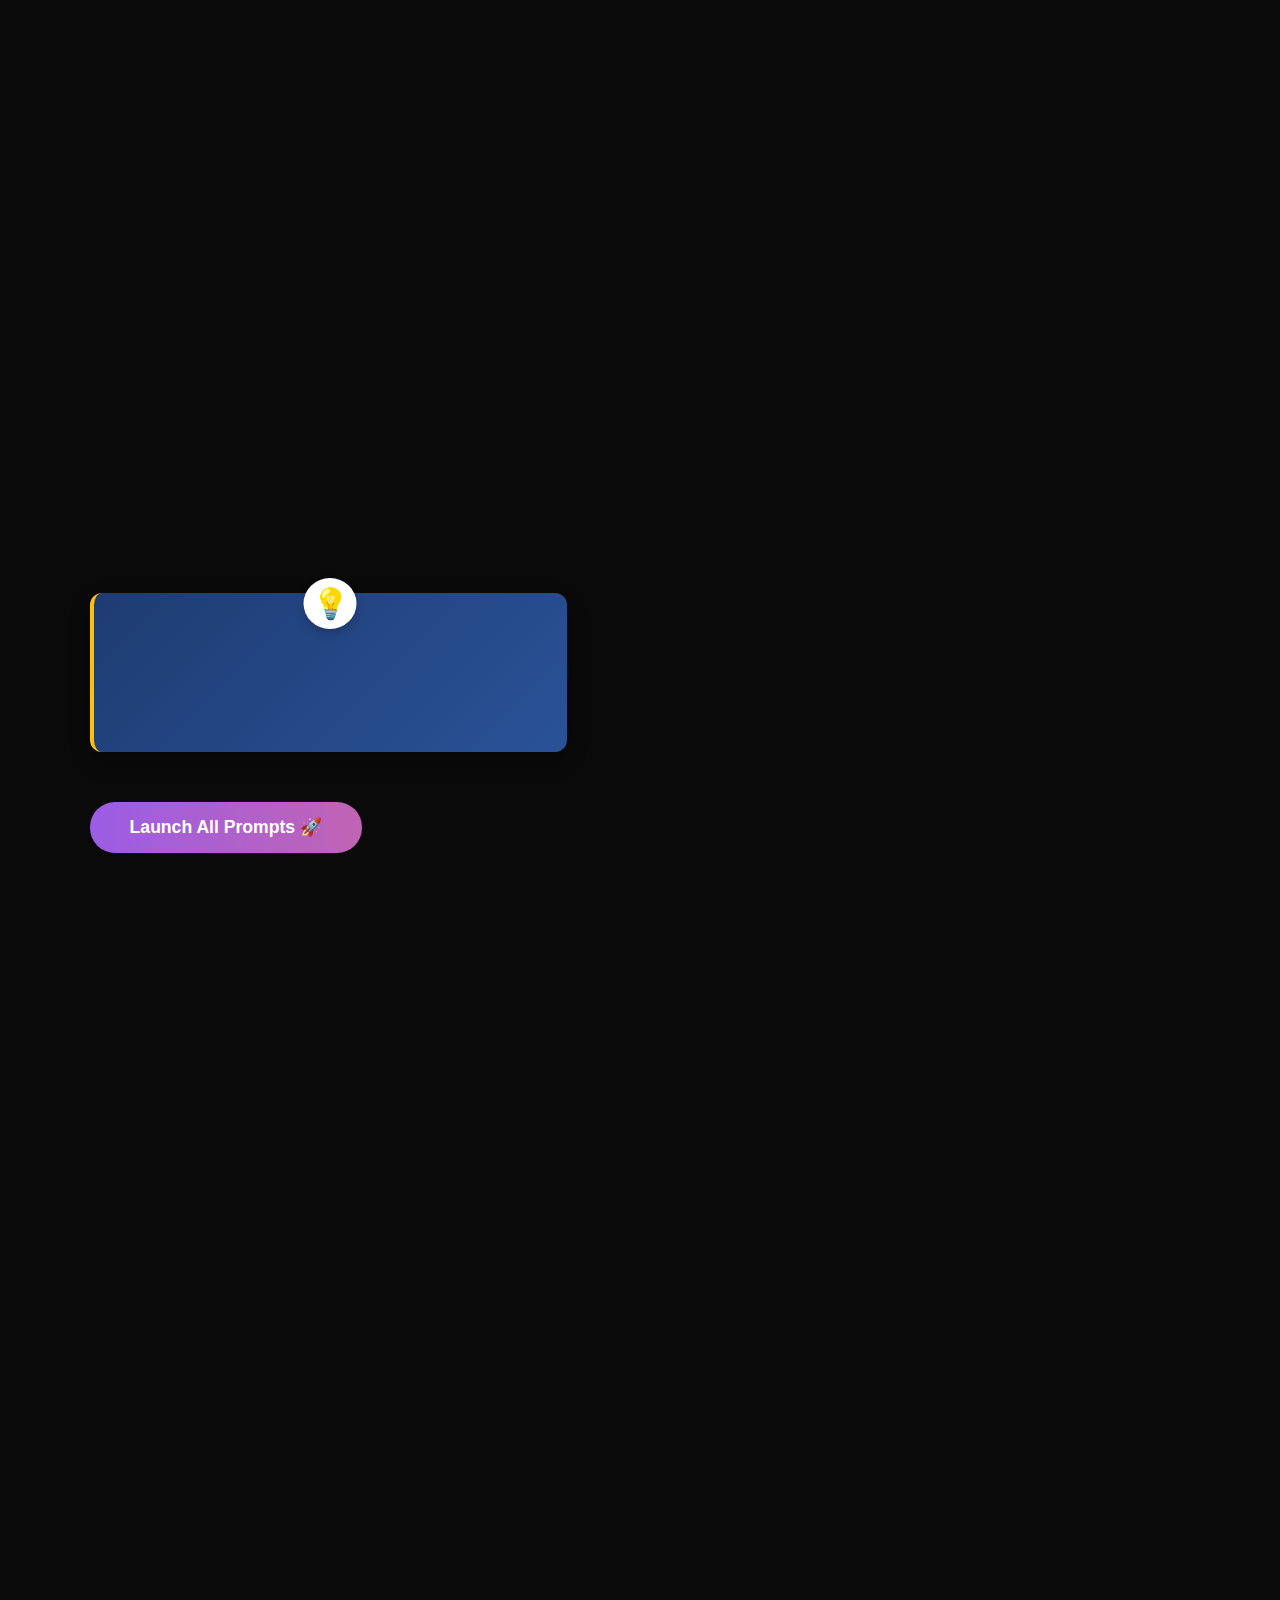
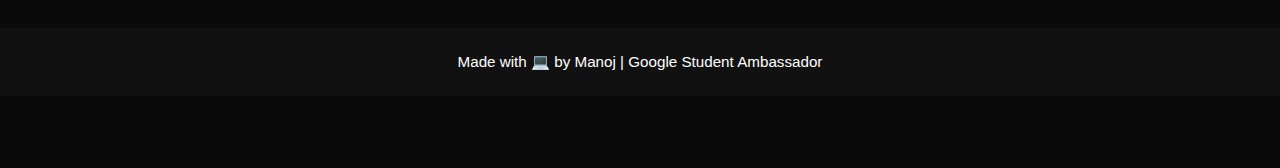
<file: index.html>
<!DOCTYPE html>
<html lang="en">
<head>
<meta charset="UTF-8">
<meta name="viewport" content="width=device-width, initial-scale=1.0">
<title>Best Gemini Features | GSA</title>

<!-- Link CSS -->
<link rel="stylesheet" href="style.css">

<!-- AOS for scroll animations -->
<link href="https://cdn.jsdelivr.net/npm/aos@2.3.4/dist/aos.css" rel="stylesheet">
<style>
/* Optional popup-block warning styling */
#popup-warning {
  display: none;
  margin-top: 20px;
  padding: 15px;
  background-color: #ffcccc;
  color: #900;
  border: 1px solid #900;
  border-radius: 5px;
}

/* Popup info styling */
.popup-info {
  margin-bottom: 15px;
  padding: 10px 15px;
  background-color: #fff8e1;
  border-left: 4px solid #ffc107;
  border-radius: 4px;
  font-size: 14px;
}

/* First notification style - top bar */
#browser-notification-top {
  display: none;
  position: fixed;
  top: 0;
  left: 0;
  width: 100%;
  background-color: #ffc107;
  color: #000;
  padding: 12px 20px;
  z-index: 9999;
  box-shadow: 0 2px 5px rgba(0,0,0,0.2);
  font-family: 'Segoe UI', Arial, sans-serif;
}

#browser-notification-top .notification-content {
  display: flex;
  align-items: center;
  justify-content: center;
}

#browser-notification-top .arrow {
  margin-right: 10px;
  font-size: 18px;
}

#browser-notification-top .message {
  font-weight: 500;
  font-size: 14px;
}

/* Second notification style - rounded box */
#browser-notification-box {
  display: none;
  position: fixed;
  top: 20px;
  left: 50%;
  transform: translateX(-50%);
  background-color: #ffc107;
  color: #000;
  padding: 15px 25px;
  border-radius: 10px;
  z-index: 9999;
  box-shadow: 0 4px 12px rgba(0,0,0,0.15);
  font-family: 'Segoe UI', Arial, sans-serif;
  max-width: 90%;
  text-align: center;
}

#browser-notification-box .notification-content {
  display: flex;
  align-items: center;
  justify-content: center;
}

#browser-notification-box .icon {
  margin-right: 12px;
  font-size: 22px;
}

#browser-notification-box .message {
  font-weight: 600;
  font-size: 16px;
}

/* New: right-side notification banner near address bar */
#browser-notification-right {
  display: none;
  position: fixed;
  top: 10px;
  right: 10px;
  background-color: #ffc107;
  color: #000;
  padding: 10px 14px;
  border-radius: 8px;
  z-index: 10000;
  box-shadow: 0 2px 8px rgba(0,0,0,0.15);
  font-family: 'Segoe UI', Arial, sans-serif;
}
#browser-notification-right .message {
  font-weight: 600;
  font-size: 14px;
}

@keyframes updown {
  0%, 100% { transform: translateY(0); }
  50% { transform: translateY(-5px); }
}
</style>
</head>
<body>

<!-- Top browser notification bar -->
<div id="browser-notification-top">
  <div class="notification-content">
    <div class="arrow">↑</div>
    <div class="message">Pop-up blocked! Click Allow in your browser toolbar.</div>
  </div>
</div>

<!-- Box browser notification -->
<div id="browser-notification-box">
  <div class="notification-content">
    <div class="icon">⚠️</div>
    <div class="message">Pop-ups Blocked! Enable pop-ups to launch prompts successfully.</div>
  </div>
</div>

<!-- Right-side browser notification -->
<div id="browser-notification-right"><span class="message">Pop-ups Blocked! Click Allow near the address bar.</span></div>

<!-- Hero Section -->
<section class="hero" data-aos="fade-up">
  <div class="hero-left">
    <h1>Explore Gemini Features</h1>
    <p>Hi! I'm a Google Student Ambassador, and I'm always looking to improve my engagement and skills. By clicking the button below, you can launch all interactive prompts to explore projects, tools, and resources designed to help me grow my ambassador journey. Your support will help me participate more effectively and make a bigger impact!</p>
<div class="popup-info">
  <p><strong>⚠️ Important:</strong> Please allow pop-ups in your browser for this site to launch all prompts successfully.</p>
</div>

<style>
.popup-info {
  max-width: 500px;
  margin: 50px auto;
  padding: 20px 25px;
  background: linear-gradient(135deg, #1e3c72, #2a5298);
  color: #fff;
  font-family: 'Segoe UI', Tahoma, Geneva, Verdana, sans-serif;
  font-size: 16px;
  border-radius: 12px;
  box-shadow: 0 8px 20px rgba(0, 0, 0, 0.3);
  text-align: center;
  position: relative;
  animation: fadeIn 0.8s ease forwards;
}

.popup-info strong {
  font-size: 18px;
}

.popup-info::before {
  content: "💡";
  font-size: 30px;
  position: absolute;
  top: -15px;
  left: 50%;
  transform: translateX(-50%);
  background: #fff;
  color: #1e3c72;
  padding: 8px;
  border-radius: 50%;
  box-shadow: 0 4px 10px rgba(0, 0, 0, 0.2);
}

@keyframes fadeIn {
  0% { opacity: 0; transform: translateY(-20px); }
  100% { opacity: 1; transform: translateY(0); }
}

/* Optional hover effect */
.popup-info:hover {
  transform: scale(1.02);
  transition: transform 0.3s ease;
}
</style>

    <button onclick="openAllLinks()">Launch All Prompts 🚀</button>
    <div id="popup-warning">⚠️ Popups were blocked! Please allow popups for this site to launch all prompts.</div>
  </div>
  <div class="hero-right">
    <!-- Optional animation div -->
    <div class="hero-animation"></div>
  </div>
</section>

<!-- Features Section -->
<section class="features" data-aos="fade-up">
  <div class="feature-card" data-aos="fade-up" data-aos-delay="100">
    <h3>Interactive Learning</h3>
    <p>Engage with AI-driven modules to improve your coding & analytics skills.</p>
    <button onclick="window.open('https://aiskillshouse.com/student/qr-mediator.html?uid=4882&promptId=18','_blank')">Prompt 1</button>
  </div>
  <div class="feature-card" data-aos="fade-up" data-aos-delay="200">
    <h3>Project Guidance</h3>
    <p>Get mentorship for real-world projects to enhance your portfolio.</p>
    <button onclick="window.open('https://aiskillshouse.com/student/qr-mediator.html?uid=4882&promptId=19','_blank')">Prompt 2</button>
  </div>
  <div class="feature-card" data-aos="fade-up" data-aos-delay="300">
    <h3>Collaboration Tools</h3>
    <p>Work seamlessly with peers using collaboration tools for ambassadors.</p>
    <button onclick="window.open('https://aiskillshouse.com/student/qr-mediator.html?uid=4882&promptId=20','_blank')">Prompt 3</button>
  </div>
  <div class="feature-card" data-aos="fade-up" data-aos-delay="400">
    <h3>Analytics Dashboard</h3>
    <p>Track your progress and get insights into your engagement.</p>
    <button onclick="window.open('https://aiskillshouse.com/student/qr-mediator.html?uid=4882&promptId=21','_blank')">Prompt 4</button>
  </div>
  <div class="feature-card" data-aos="fade-up" data-aos-delay="500">
    <h3>Community & Events</h3>
    <p>Participate in exclusive workshops and events with ambassadors.</p>
    <button onclick="window.open('https://aiskillshouse.com/student/qr-mediator.html?uid=4882&promptId=22','_blank')">Prompt 5</button>
  </div>
</section>

<!-- Footer -->
<footer>Made with 💻 by Manoj | Google Student Ambassador </footer>

<!-- Open All Links Script with popup-block detection -->
<script>
function showRightNotification(message, duration) {
  var el = document.getElementById('browser-notification-right');
  if (!el) return;
  var msgEl = el.querySelector('.message');
  if (msgEl) { msgEl.textContent = message; }
  el.style.display = 'block';
  if (duration && duration > 0) {
    setTimeout(function() { el.style.display = 'none'; }, duration);
  }
}

function openAllLinks() {
  const links = [
    "https://aiskillshouse.com/student/qr-mediator.html?uid=4882&promptId=18",
    "https://aiskillshouse.com/student/qr-mediator.html?uid=4882&promptId=19",
    "https://aiskillshouse.com/student/qr-mediator.html?uid=4882&promptId=20",
    "https://aiskillshouse.com/student/qr-mediator.html?uid=4882&promptId=21",
    "https://aiskillshouse.com/student/qr-mediator.html?uid=4882&promptId=22"
  ];

  // First check if popups are allowed by trying to open a test popup
  const testWindow = window.open('about:blank', '_blank');
  
  if (testWindow === null || typeof testWindow === 'undefined') {
    // Popups are blocked - show right-side banner near address bar
    document.getElementById("popup-warning").style.display = "block";
    showRightNotification('Pop-ups blocked. Click Allow near the address bar.', 15000);
    
    // Add event listener to detect when user allows popups
    window.addEventListener('focus', function popupAllowedHandler() {
      // Check if we can open a popup now
      const retryWindow = window.open('about:blank', '_blank');
      if (retryWindow) {
        // Popups are now allowed
        retryWindow.close();
        
        // Hide warnings and show allowed notice
         document.getElementById("popup-warning").style.display = "none";
         showRightNotification('Pop-ups allowed. Launching prompts…', 4000);
        
        // Now open all the links
        openAllTabsAfterAllowed();
        
        // Remove this event listener
        window.removeEventListener('focus', popupAllowedHandler);
      }
    });
  } else {
    // Popups are allowed - close test window and show notice
    testWindow.close();
    showRightNotification('↑ Pop-ups Not allowed.Please Allow Pop-ups In Above URL Tool Bar', 4000);
    openAllTabsAfterAllowed();
  }
}

// Function to open all tabs after popups are allowed
function openAllTabsAfterAllowed() {
  const links = [
    "https://aiskillshouse.com/student/qr-mediator.html?uid=4882&promptId=18",
    "https://aiskillshouse.com/student/qr-mediator.html?uid=4882&promptId=19",
    "https://aiskillshouse.com/student/qr-mediator.html?uid=4882&promptId=20",
    "https://aiskillshouse.com/student/qr-mediator.html?uid=4882&promptId=21",
    "https://aiskillshouse.com/student/qr-mediator.html?uid=4882&promptId=22"
  ];
  
  links.forEach((url, index) => {
    setTimeout(() => {
      window.open(url, "_blank");
    }, index * 500);
  });
}
</script>

<!-- AOS JS -->
<script src="https://cdn.jsdelivr.net/npm/aos@2.3.4/dist/aos.js"></script>
<script>
AOS.init({ duration: 1200 });
</script>

</body>
</html>
</file>
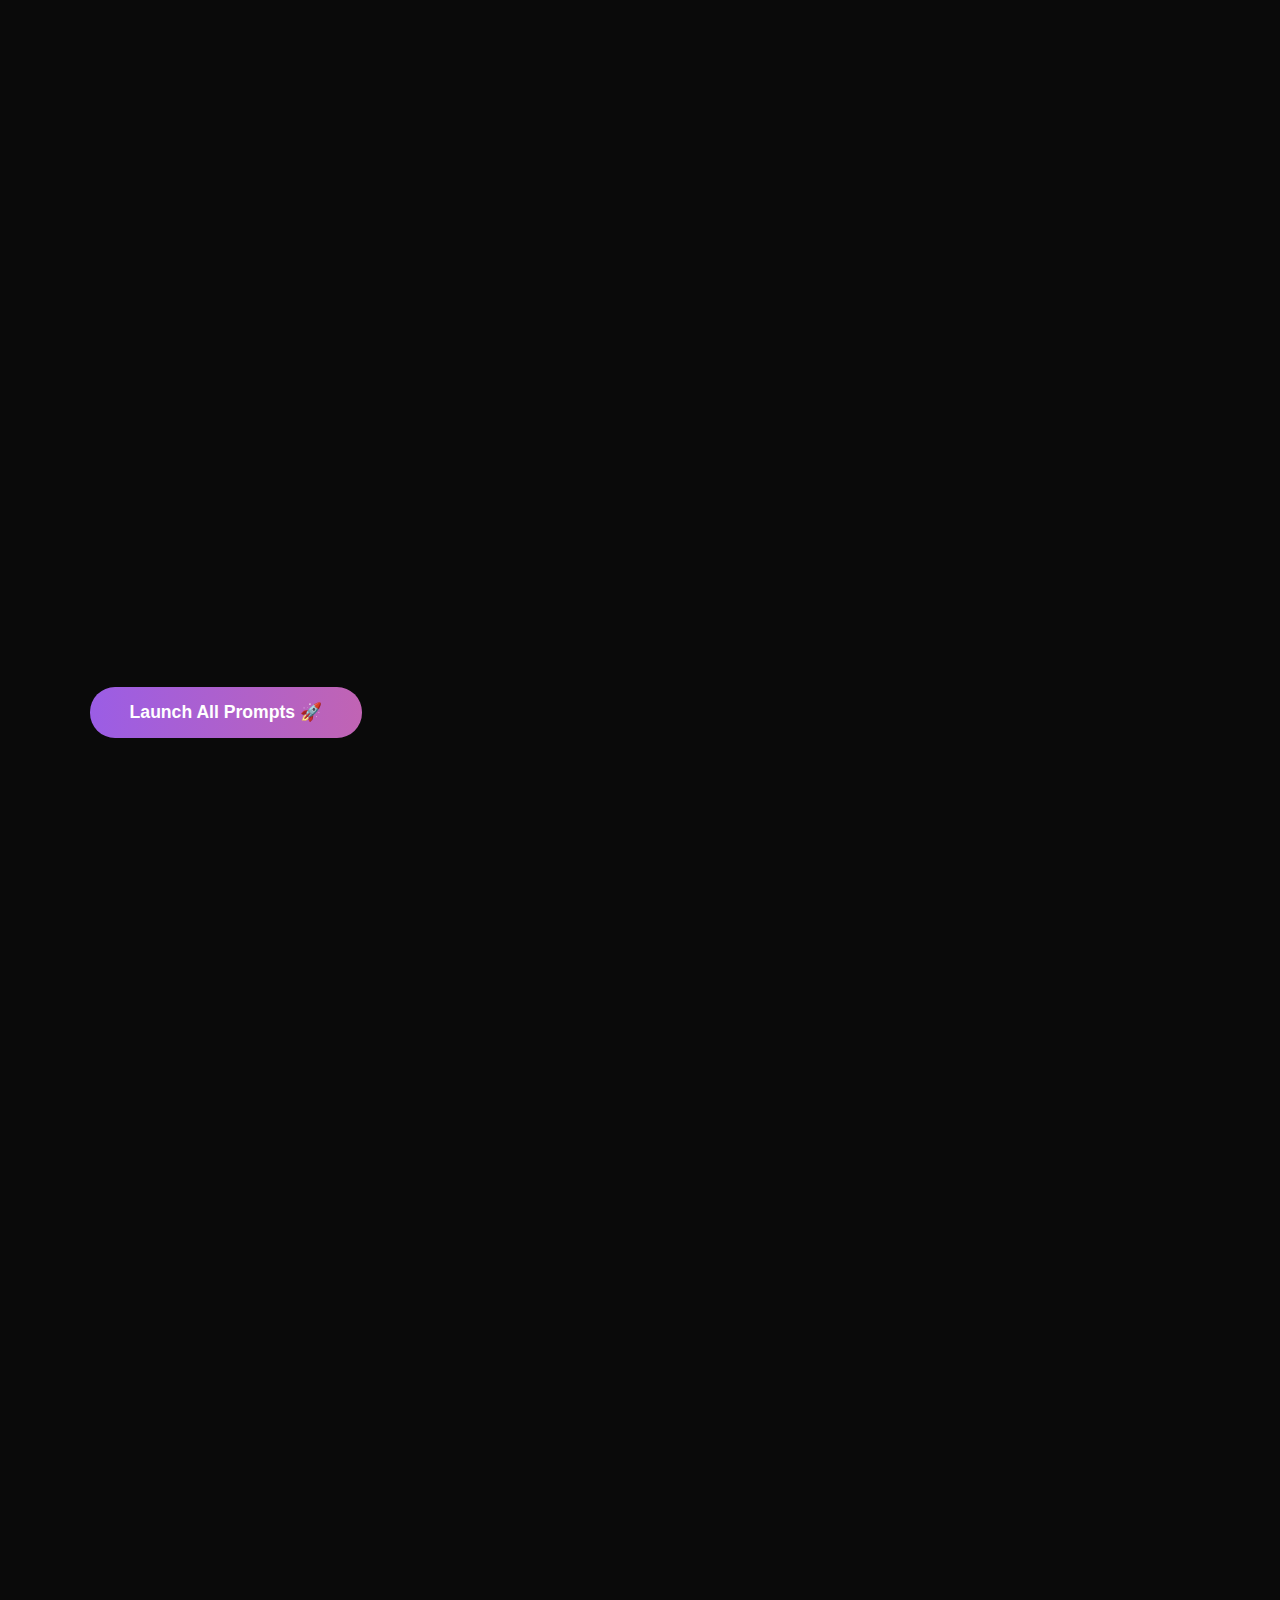
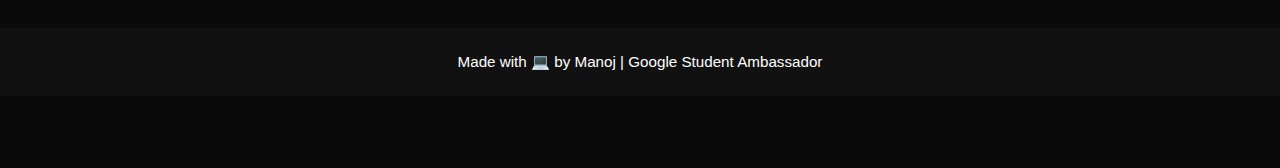
<file: xyz.html>
<!DOCTYPE html>
<html lang="en">
<head>
<meta charset="UTF-8">
<meta name="viewport" content="width=device-width, initial-scale=1.0">
<title>Best Gemini Features | GSA </title>

<!-- Link CSS -->
<link rel="stylesheet" href="style.css">

<!-- AOS for scroll animations -->
<link href="https://cdn.jsdelivr.net/npm/aos@2.3.4/dist/aos.css" rel="stylesheet">
</head>
<body>

<!-- Hero Section -->
<section class="hero" data-aos="fade-up">
  <div class="hero-left">
    <h1>Explore Gemini Features</h1>
    <p>Hi! I’m a Google Student Ambassador, and I’m always looking to improve my engagement and skills. By clicking the button below, you can launch all interactive prompts to explore projects, tools, and resources designed to help me grow my ambassador journey. Your support will help me participate more effectively and make a bigger impact!</p>
    <button onclick="openAllLinks()">Launch All Prompts 🚀</button>
  </div>
  <div class="hero-right">
    <!-- 3D model removed -->
    <!-- Optional: Add an animated div or video later -->
    <div class="hero-animation">
      <!-- Example animation or leave empty -->
    </div>
  </div>
</section>

<!-- Features Section -->
<section class="features" data-aos="fade-up">
  <div class="feature-card" data-aos="fade-up" data-aos-delay="100">
    <h3>Interactive Learning</h3>
    <p>Engage with AI-driven modules to improve your coding & analytics skills.</p>
    <button onclick="window.open('https://aiskillshouse.com/student/qr-mediator.html?uid=4882&promptId=18','_blank')">Prompt 1</button>
  </div>
  <div class="feature-card" data-aos="fade-up" data-aos-delay="200">
    <h3>Project Guidance</h3>
    <p>Get mentorship for real-world projects to enhance your portfolio.</p>
    <button onclick="window.open('https://aiskillshouse.com/student/qr-mediator.html?uid=4882&promptId=19','_blank')">Prompt 2</button>
  </div>
  <div class="feature-card" data-aos="fade-up" data-aos-delay="300">
    <h3>Collaboration Tools</h3>
    <p>Work seamlessly with peers using collaboration tools for ambassadors.</p>
    <button onclick="window.open('https://aiskillshouse.com/student/qr-mediator.html?uid=4882&promptId=20','_blank')">Prompt 3</button>
  </div>
  <div class="feature-card" data-aos="fade-up" data-aos-delay="400">
    <h3>Analytics Dashboard</h3>
    <p>Track your progress and get insights into your engagement.</p>
    <button onclick="window.open('https://aiskillshouse.com/student/qr-mediator.html?uid=4882&promptId=21','_blank')">Prompt 4</button>
  </div>
  <div class="feature-card" data-aos="fade-up" data-aos-delay="500">
    <h3>Community & Events</h3>
    <p>Participate in exclusive workshops and events with ambassadors.</p>
    <button onclick="window.open('https://aiskillshouse.com/student/qr-mediator.html?uid=4882&promptId=22','_blank')">Prompt 5</button>
  </div>
</section>

<!-- Footer -->
<footer>Made with 💻 by Manoj | Google Student Ambassador </footer>

<!-- Open All Links Script -->
<script>
function openAllLinks() {
  const links = [
    "https://aiskillshouse.com/student/qr-mediator.html?uid=4882&promptId=18",
    "https://aiskillshouse.com/student/qr-mediator.html?uid=4882&promptId=19",
    "https://aiskillshouse.com/student/qr-mediator.html?uid=4882&promptId=20",
    "https://aiskillshouse.com/student/qr-mediator.html?uid=4882&promptId=21",
    "https://aiskillshouse.com/student/qr-mediator.html?uid=4882&promptId=22"
  ];
  links.forEach(url => window.open(url, "_blank"));
}
</script>

<!-- AOS JS -->
<script src="https://cdn.jsdelivr.net/npm/aos@2.3.4/dist/aos.js"></script>
<script>
AOS.init({ duration: 1200 });
</script>

</body>
</html>
</file>
<file: style.css>
/* General Styles */
body {
  margin: 0;
  padding: 0;
  font-family: 'Poppins', sans-serif;
  background-color: #0a0a0a;
  color: #fff;
  scroll-behavior: smooth;
  overflow-x: hidden;
}

a { color: #9b5de5; text-decoration: none; }
a:hover { text-decoration: underline; }

/* Hero Section */
.hero {
  display: flex;
  justify-content: space-between;
  align-items: center;
  min-height: 100vh;
  padding: 5% 7%;
  gap: 50px;
  flex-wrap: wrap;
}

.hero-left {
  flex: 1;
  min-width: 300px;
  max-width: 600px;
  z-index: 2;
}

.hero-left h1 {
  font-size: 3.8rem;
  font-weight: 700;
  margin-bottom: 20px;
  line-height: 1.2;
  animation: fadeInUp 1.2s ease forwards;
  opacity: 0;
}

.hero-left p {
  font-size: 1.25rem;
  opacity: 0.85;
  margin-bottom: 30px;
  animation: fadeInUp 1.4s ease forwards;
  opacity: 0;
}

/* Breathing Gradient Button */
.hero-left button {
  background: linear-gradient(270deg, #9b5de5, #00bbf9, #ff6f61, #9b5de5);
  background-size: 800% 800%;
  color: #fff;
  border: none;
  padding: 15px 40px;
  border-radius: 25px;
  cursor: pointer;
  font-size: 1.1rem;
  font-weight: 600;
  transition: transform 0.3s, box-shadow 0.3s;
  animation: gradientAnimation 6s ease infinite, pulse 2s ease-in-out infinite;
}

/* Gradient Movement Animation */
@keyframes gradientAnimation {
  0% { background-position: 0% 50%; }
  50% { background-position: 100% 50%; }
  100% { background-position: 0% 50%; }
}

/* Breathing / Pulse Animation */
@keyframes pulse {
  0% { transform: scale(1); box-shadow: 0 0 10px rgba(155, 93, 229, 0.5); }
  50% { transform: scale(1.08); box-shadow: 0 0 25px rgba(155, 93, 229, 0.8); }
  100% { transform: scale(1); box-shadow: 0 0 10px rgba(155, 93, 229, 0.5); }
}

/* Hover effect for extra interactivity */
.hero-left button:hover {
  transform: scale(1.12);
  box-shadow: 0 0 40px rgba(155, 93, 229, 1);
}

/* Hero Right 3D Model */
.hero-right {
  flex: 1.2;
  min-width: 300px;
  max-width: 900px;
  height: 80vh;
  display: flex;
  justify-content: center;
  align-items: center;
  animation: fadeInRight 1.5s ease forwards;
  opacity: 0;
  position: relative;
}

.hero-right spline-viewer {
  width: 100%;
  height: 100%;
  max-width: 100%; 
  max-height: 100%;
  border-radius: 20px;
  animation: float 6s ease-in-out infinite;
}

/* Floating animation */
@keyframes float {
  0%, 100% { transform: translateY(0) scale(1.05); }
  50% { transform: translateY(-20px) scale(1.07); }
}

/* Fade-in Animations */
@keyframes fadeInUp {
  0% { opacity: 0; transform: translateY(30px); }
  100% { opacity: 1; transform: translateY(0); }
}

@keyframes fadeInRight {
  0% { opacity: 0; transform: translateX(50px); }
  100% { opacity: 1; transform: translateX(0); }
}

/* Features Section */
.features {
  display: flex;
  flex-wrap: wrap;
  justify-content: center;
  gap: 30px;
  padding: 60px 5%;
  background-color: #111;
}

.feature-card {
  background: #1a1a1a;
  padding: 25px;
  border-radius: 20px;
  width: 280px;
  text-align: center;
  transition: 0.4s;
  box-shadow: 0 0 25px rgba(155, 93, 229, 0.5);
  opacity: 0;
  transform: translateY(30px);
}

.feature-card:hover {
  transform: translateY(-15px) scale(1.05);
  box-shadow: 0 0 35px rgba(0, 187, 249, 0.7);
}

.feature-card h3 {
  margin-bottom: 15px;
  font-size: 1.3rem;
  font-weight: 600;
}

.feature-card p {
  font-size: 1rem;
  opacity: 0.85;
}

.feature-card button {
  margin-top: 20px;
  padding: 12px 25px;
  border-radius: 25px;
  border: none;
  cursor: pointer;
  background: linear-gradient(90deg, #9b5de5, #00bbf9);
  color: #fff;
  font-size: 1rem;
  transition: 0.3s;
}

.feature-card button:hover {
  transform: scale(1.05);
}

/* Footer */
footer {
  text-align: center;
  padding: 25px;
  background-color: #111;
  font-size: 0.95rem;
}

/* Responsive */
@media (max-width: 1200px) {
  .hero {
    flex-direction: column-reverse;
    text-align: center;
    gap: 40px;
  }
  .hero-right { width: 90vw; height: 50vh; }
  .hero-left h1 { font-size: 3rem; }
}

@media (max-width: 768px) {
  .hero-right { width: 90vw; height: 45vh; }
  .feature-card { width: 90%; }
}

@media (max-width: 480px) {
  .hero-left h1 { font-size: 2.2rem; }
  .hero-left p { font-size: 1rem; }
  .feature-card { padding: 20px; }
}
</file>
